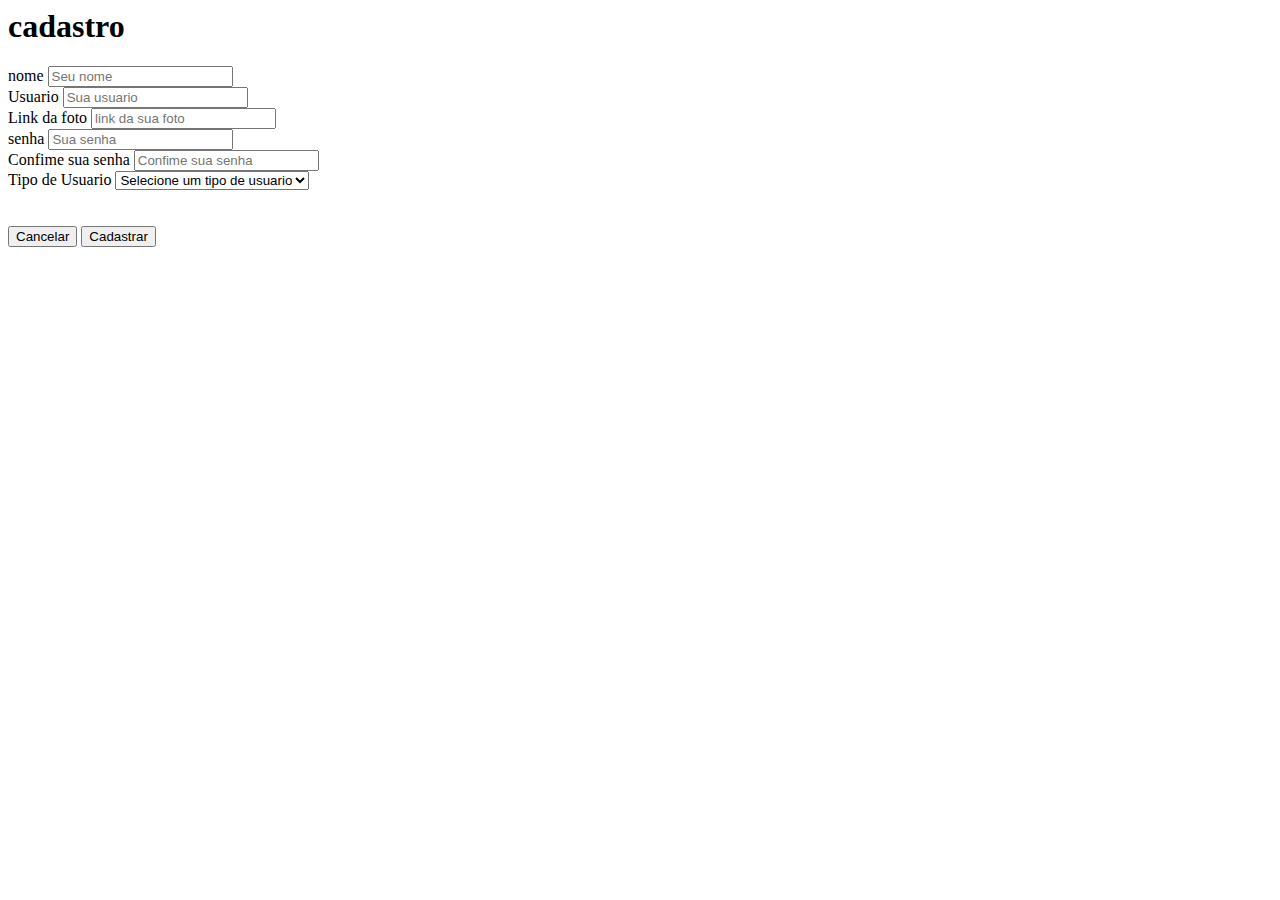
<file: blogPessoal/src/app/cadastrar/cadastrar.component.html>
<body class="gradient">
  <div class="container-fluid">
          <div class="row">
              <div class="col-md-6" id='img-bg'>

              </div>
              <div class="col-md-6 mt-5 mb-5">
                  <div class="row  d-flex justify-content-center">
                      <div class="col-md-10">
                      <h1 class="text-center">cadastro</h1>

                      <div class="form-group">
                          <label for="nome">nome</label>
                          <input [(ngModel)]='user.nome' class="form-control" type="text" name="nome" id="nome" placeholder="Seu nome" >
                      </div>

                      <div class="form-group">
                          <label for="usuario">Usuario</label>
                          <input [(ngModel)]='user.usuario' class="form-control" type="text" name="usuario" id="usuario" placeholder="Sua usuario">
                      </div>

                      <div class="form-group">
                          <label  for="foto">Link da foto</label>
                          <input [(ngModel)]='user.foto' class="form-control" type="text" name="foto" id="foto" placeholder="link da sua foto">
                      </div>

                      <div class="form-group">
                          <label for="senha">senha</label>
                          <input (input)='confirmeSenha($event)' class="form-control" type="password" name="senha" id="senha" placeholder="Sua senha">
                      </div>

                      <div class="form-group">
                          <label  for="confimeSenha">Confime sua senha </label>
                          <input  [(ngModel)]='user.senha' class="form-control" type="password" name="confimeSenha" id="confimeSenha" placeholder="Confime sua senha">
                      </div>
                      <div class="form-group">
                          <label for="tipo">Tipo de Usuario </label>
                      <select  class="form-control" name="tipo" id="tipo" (change)='tipoUser($event)'>
                          <option >Selecione um tipo de usuario</option>
                          <option value="Normal">Normal</option>
                          <option value="Admin">Administrador</option>
                      </select>
                      </div>
                      <br><br>
                      <div class=" d-flex justify-content-center">
                          <button type="submit" routerLink='/entrar' class="btn btn-danger mr-2 ">Cancelar</button>
                          <button type="submit" class="btn btn-success" (click)='cadastrarFinal()'>Cadastrar</button>
                      </div>
                  </div>
                  </div>

              </div>
          </div>
 </div>
</body>
</file>
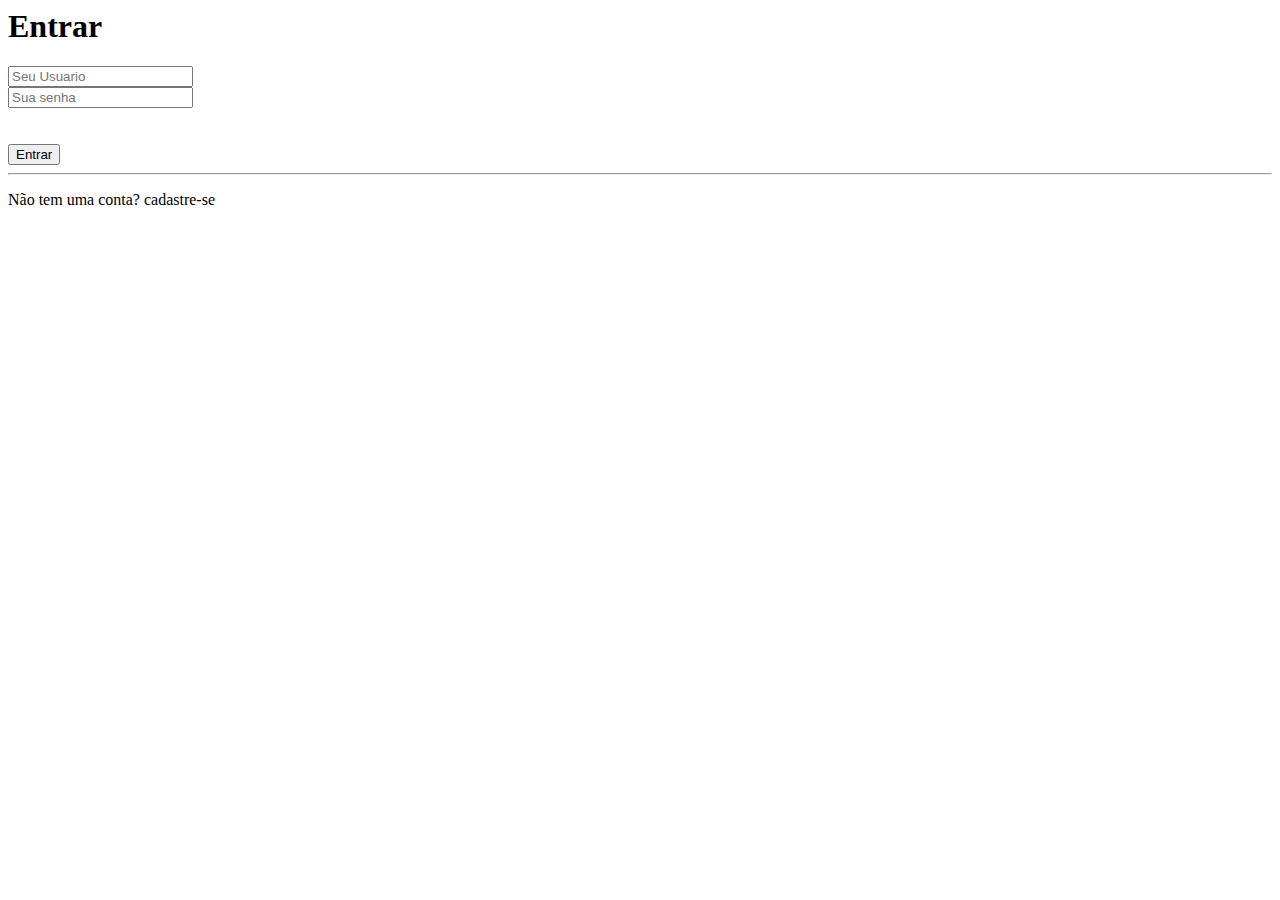
<file: blogPessoal/src/app/entrar/entrar.component.html>
<body class="gradient">
  <div class="container-fluid">
        <div class="row d-flex align-items-center">
            <div class="col-md-6">
                 <div class="row d-flex justify-content-center">
                  <div class="col-md-6">
                       <h1 class="text-center md-3">Entrar</h1>
                         <div class="form-group">
                           <label for="usuario"></label>
                           <input [(ngModel)]="userLogin.usuario" class="form-control" type="text" name="usuario" id="usuario" placeholder="Seu Usuario">
                          </div>

                          <div class="form-group">
                              <label for="senha"></label>
                              <input [(ngModel)]="userLogin.senha" class="form-control" type="password" name="senha" id="senha" placeholder="Sua senha">
                          </div>
                          <br><br>
                          <div class="d-flex justify-content-center">
                              <button type="submit" class="btn btn-success" (click)='entrar()' >Entrar</button>
                          </div>
                          <hr class="mt-5 mb-5">
                          <p class="text-center ">Não tem uma conta? <a class="text-black-50" routerLink='/cadastrar' >cadastre-se</a></p>
                      </div>
                  </div>
              </div>
              <div class="col-md-6" id="img-bg">

              </div>
          </div>
      </div>
    </body>
</file>
